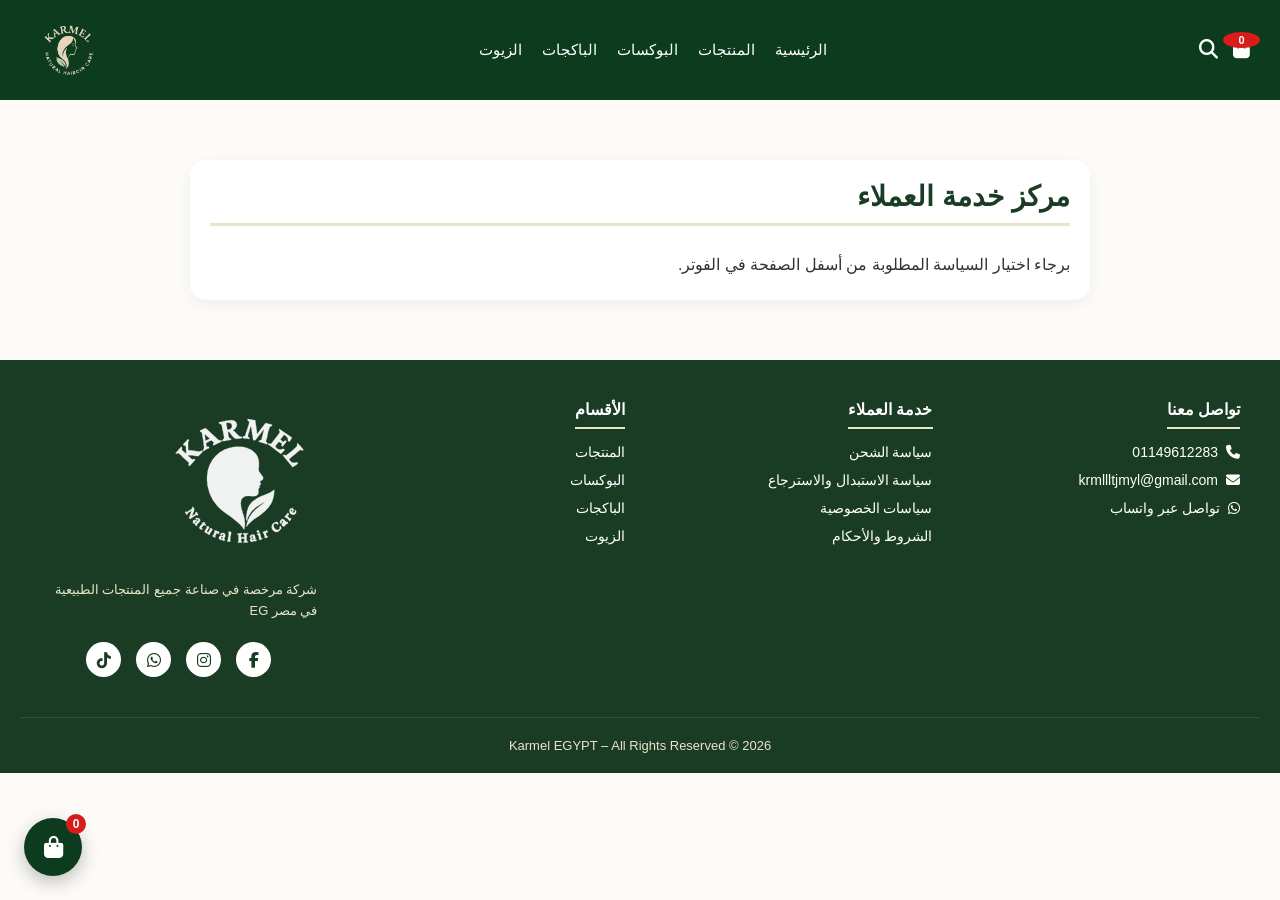
<file: policy.html>
<!DOCTYPE html>
<html lang="ar" dir="rtl">
<head>
    <meta charset="UTF-8">
    <meta name="viewport" content="width=device-width, initial-scale=1.0">
    <title>Karmel Egypt - خدمة العملاء</title>
    <link rel="stylesheet" href="style.css">
    <link rel="stylesheet" href="https://cdnjs.cloudflare.com/ajax/libs/font-awesome/6.4.0/css/all.min.css">
    <style>
        .policy-page-container {
            max-width: 900px;
            margin: 60px auto;
            padding: 20px;
            background: #ffffff;
            border-radius: 16px;
            box-shadow: 0 4px 15px rgba(0,0,0,0.05);
        }
        .policy-title {
            color: #1b3c24;
            font-size: 28px;
            border-bottom: 3px solid #eae5c8;
            padding-bottom: 10px;
            margin-bottom: 25px;
            font-weight: bold;
        }
        .policy-content {
            color: #333333;
            font-size: 16px;
            line-height: 1.8;
            text-align: justify;
        }
        .policy-content ul {
            padding-right: 20px;
            margin-top: 10px;
        }
        .policy-content li {
            margin-bottom: 10px;
        }
    </style>
</head>
<body>



    <!-- الهيدر الموحد للموقع -->
    <header class="main-header">
        <div class="header-container">
            <div class="header-icons">
                <a href="#" class="icon-link" onclick="openMiniCart(); return false;">
                    <i class="fa-solid fa-bag-shopping"></i>
                    <span id="cart-count">0</span>
                </a>
                <a href="#" class="icon-link"><i class="fa-solid fa-magnifying-glass"></i></a>
            </div>
            <nav class="nav-menu">
                <a href="index.html">الرئيسية</a>
                <a href="#" onclick="goToCategory('natural'); return false;">المنتجات</a>
                <a href="#" onclick="goToCategory('boxes'); return false;">البوكسات</a>
                <a href="#" onclick="goToCategory('packages'); return false;">الباكجات</a>
                <a href="#" onclick="goToCategory('oils'); return false;">الزيوت</a>
            </nav>
            <div class="logo">
                <img src="lo2.png" alt="Karmel Logo">
            </div>
        </div>
    </header>

    <!-- محتوى الصفحة المتغير -->
    <div class="policy-page-container">
        <h1 id="policyTitle" class="policy-title">جاري التحميل...</h1>
        <div id="policyContent" class="policy-content">
            <!-- الكلام بيتغير هنا تلقائياً بناءً على الضغطة -->
        </div>
    </div>

    <!-- الفوتر الموحد للموقع -->
<footer>
    <div class="footer-container">
        
        <!-- 1. عمود تواصل معنا -->
        <div class="footer-links-col">
            <h4>تواصل معنا</h4>
            <ul>
                <li><a href="tel:01149612283"><i class="fas fa-phone"></i> 01149612283</a></li>
                <li><a href="mailto:krmllltjmyl@gmail.com"><i class="fas fa-envelope"></i> krmllltjmyl@gmail.com</a></li>
                <li><a href="https://wa.me/201149612283" target="_blank"><i class="fab fa-whatsapp"></i> تواصل عبر واتساب</a></li>
            </ul>
        </div>

        <!-- 2. عمود خدمة العملاء -->
        <div class="footer-links-col">
            <h4>خدمة العملاء</h4>
            <ul>
                <li><a href="policy.html?page=shipping">سياسة الشحن</a></li>
                <li><a href="policy.html?page=return">سياسة الاستبدال والاسترجاع</a></li>
                <li><a href="policy.html?page=privacy">سياسات الخصوصية</a></li>
                <li><a href="policy.html?page=terms">الشروط والأحكام</a></li>
            </ul>
        </div>

        <!-- 3. عمود الأقسام -->
        <div class="footer-links-col">
            <h4>الأقسام</h4>
            <ul>
                <li><a href="#" onclick="goToCategory('natural'); return false;">المنتجات</a></li>
                <li><a href="#" onclick="goToCategory('boxes'); return false;">البوكسات</a></li>
                <li><a href="#" onclick="goToCategory('packages'); return false;">الباكجات</a></li>
                <li><a href="#" onclick="goToCategory('oils'); return false;">الزيوت</a></li>
            </ul>
        </div>

        <!-- 4. عمود اللوجو والبراند -->
        <div class="footer-brand">
            <img src="123.svg" alt="Auria Logo" class="footer-logo">
            <p class="brand-desc">شركة مرخصة في صناعة جميع المنتجات الطبيعية في مصر EG</p>
            <div class="social-icons">
                <a href="https://www.facebook.com/share/1DWKehDbgU/" target="_blank"><i class="fab fa-facebook-f"></i></a>
                <a href="https://www.instagram.com/karme_l2?utm_source=qr&igsh=MWt5ZGJwODBxN2ZiMg==" target="_blank"><i class="fab fa-instagram"></i></a>
                <a href="https://wa.me/201149612283" target="_blank"><i class="fab fa-whatsapp"></i></a>
                <a href="https://www.tiktok.com/@user13295609733877?_r=1&_t=ZS-98J0D6whopd" target="_blank"><i class="fab fa-tiktok"></i></a>
            </div>
        </div>

    </div>

    <!-- الحقوق تحت خالص -->
    <div class="footer-bottom">
        <p>Karmel EGYPT – All Rights Reserved © 2026</p>
    </div>
</footer>

    <script src="script.js"></script>

    <!-- السكريبت السحري اللي بيغير الكلام تلقائياً حسب نوع الصفحة -->
    <script>
        const policyData = {
            shipping: {
                title: "سياسة الشحن والتوصيل",
                content: `
                    <p>مرحباً بك في كرمل مصر. نحن نعمل جاهدين لتوصيل طلباتكم بأسرع وقت ممكن:</p>
                    <ul>
                        <li><strong>مدة التوصيل:</strong> يتم شحن الطلب خلال 24 إلى 48 ساعة من تأكيد الطلب، ويصلك خلال 2 إلى 5 أيام عمل حسب المحافظة.</li>
                        <li><strong>تكلفة الشحن:</strong> تظهر تكلفة الشحن الدقيقة بعد تأكيد الطلب عبر واتساب حسب عنوان التوصيل.</li>
                        <li><strong>تتبع الشحنة:</strong> بمجرد خروج طلبك للشحن، سيرسل لك مندوب الشحن رسالة أو اتصال لتنسيق موعد الاستلام.</li>
                    </ul>
                `
            },
            return: {
                title: "سياسة الاستبدال والاسترجاع",
                content: `
                    <p>رضاكم هو أولويتنا، ولأن منتجاتنا طبيعية 100% فإننا نتبع السياسة التالية:</p>
                    <ul>
                        <li><strong>فترة الاسترجاع:</strong> يحق للعميل استبدال أو استرجاع المنتج خلال 14 يوماً من تاريخ الاستلام بشرط أن يكون المنتج بحالته الأصلية، غير مستخدم، وفي عبوته المغلقة.</li>
                        <li><strong>المنتجات التالفة:</strong> إذا وصلك منتج تالف أو به خطأ، نتحمل نحن كافة تكاليف الشحن البديل دون أي رسوم إضافية عليك.</li>
                        <li><strong>طريقة الاسترجاع:</strong> تواصل معنا عبر الواتساب أو الإيميل الموضح بالفوتر لترتيب استلام المنتج المسترجع وإعادة الأموال.</li>
                    </ul>
                `
            },
            privacy: {
                title: "سياسات الخصوصية",
                content: `
                    <p>نحن في كرمل نلتزم بحماية بياناتك الشخصية لأقصى درجة:</p>
                    <ul>
                        <li><strong>البيانات التي نجمعها:</strong> نجمع فقط البيانات الضرورية لإتمام عملية الشحن والتوصيل (الاسم، رقم الهاتف، العنوان).</li>
                        <li><strong>سرية المعلومات:</strong> نتعهد بعدم مشاركة أو بيع بياناتك لأي جهة خارجية خارج نطاق شركة الشحن المسؤولة عن تسليم طلبك.</li>
                        <li><strong>أمان الطلب:</strong> يتم إرسال تفاصيل طلبك مباشرة عبر واتساب دون تخزين بيانات دفع حساسة على الموقع.</li>
                    </ul>
                `
            },
            terms: {
                title: "الشروط والأحكام",
                content: `
                    <p>باستخدامك لموقع كرمل مصر، فإنك توافق على الشروط التالية:</p>
                    <ul>
                        <li><strong>استخدام المنتجات:</strong> جميع المعلومات الواردة عن المنتجات وفوائدها وطرق استخدامها هي نصائح استرشادية للعناية الطبيعية.</li>
                        <li><strong>الأسعار والتوفر:</strong> نحتفظ بالحق في تعديل أسعار المنتجات أو تقديم عروض وخصومات في أي وقت حسب خطة البراند.</li>
                        <li><strong>حقوق الملكية:</strong> جميع الصور، الشعارات، والنصوص البرمجية الموجودة على هذا الموقع هي ملك حصري لبراند KARMEL EGYPT ولا يجوز نسخها.</li>
                    </ul>
                `
            }
        };

        document.addEventListener("DOMContentLoaded", () => {
            const urlParams = new URLSearchParams(window.location.search);
            const pageKey = urlParams.get('page');

            if (pageKey && policyData[pageKey]) {
                document.getElementById('policyTitle').innerText = policyData[pageKey].title;
                document.getElementById('policyContent').innerHTML = policyData[pageKey].content;
                document.title = `Karmel Egypt - ${policyData[pageKey].title}`;
            } else {
                document.getElementById('policyTitle').innerText = "مركز خدمة العملاء";
                document.getElementById('policyContent').innerHTML = "<p>برجاء اختيار السياسة المطلوبة من أسفل الصفحة في الفوتر.</p>";
            }
        });
    </script>
</body>
</html>
</file>
<file: style.css>
/* ==========================================================================
   1. تصفير حواف الصفحة بالكامل لمنع الفراغات الجانبية المزعجة
   ========================================================================== */
html, body {
    margin: 0 !important;
    padding: 0 !important;
    width: 100% !important;
    max-width: 100% !important;
    overflow-x: hidden; /* لمنع حدوث سكرول أفقي للموقع */
    background-color: #fdfbf7;
}

* {
    margin: 0;
    padding: 0;
    box-sizing: border-box;
    font-family: 'Segoe UI', Tahoma, Geneva, Verdana, sans-serif;
}

body {
    color: #333;
    direction: rtl; /* تفعيل الاتجاه العربي افتراضياً للموقع */
}

/* ==========================================================================
   2. تصميم الهيدر (يدعم الشريط السحاب للموبايل والمنيو العادي للكمبيوتر)
   ========================================================================== */
/* ==========================================================================
   تنسيق الهيدر المطور (الكمبيوتر) - الكلمة تحت اللوجو وليست عريضة ومزخرفة
   ========================================================================== */
.main-header {
    background-color: #0d3b1e;
    color: #ffffff;
    padding: 12px 30px; /* رجوع لارتفاع طبيعي بيتحدد من المحتوى مش رقم ثابت مبالغ فيه */
    position: sticky;
    top: 0;
    z-index: 1000;
    direction: rtl; /* لضمان الترتيب الصحيح */
}

.header-container {
    display: flex;
    justify-content: space-between;
    align-items: center;
    max-width: 1400px;
    margin: 0 auto;
}

/* تعديل حاوية اللوجو على الكمبيوتر لتصبح رأسية (الكلمة تحت اللوجو) */
.logo {
    display: flex;
    flex-direction: column; /* جعل الكلمة تحت اللوجو الدائري */
    align-items: center;    /* محاذاة الكلمة بالمنتصف تماماً تحت اللوجو */
    justify-content: center;
    gap: 0px;               /* قربنا الكلمة من اللوجو لفوق شوية */
    text-decoration: none;
}

.logo img {
    max-height: 76px; /* حجم متناسق للرص الرأسي */
    display: block;
}

/* تنسيق الكلمة تحت اللوجو للكمبيوتر (مزخرفة، مائلة، وغير عريضة/ليست بولد) */
.logo-text {
    color: #c5a880; /* لون ذهبي فاخر متناسق مع هوية البراند */
    font-size: 0.7rem; /* صغرناها شوية عن الحجم اللي كانت عليه */
    font-weight: normal; /* غير عريض (ليست بولد) بناءً على طلبك */
    font-style: italic;  /* مائل ومزخرف */
    font-family: 'Georgia', 'Times New Roman', serif; /* خط كلاسيكي مزخرف وراقي */
    letter-spacing: 1.5px; /* مسافات تباعد أنيقة بين الحروف */
    margin-top: -3px; /* رفعناها لفوق أقرب للوجو */
}


/* الأيقونات */
.header-icons {
    display: flex;
    align-items: center;
    gap: 15px;
}

.header-icons .icon-link {
    color: #ffffff;
    font-size: 1.2rem;
    text-decoration: none;
    transition: color 0.3s;
    position: relative;
    display: inline-flex;
    align-items: center;
}

.header-icons .icon-link:hover {
    color: #c5a880;
}

#cart-count {
    position: absolute;
    top: -8px;
    right: -10px;
    background-color: #ff3b30;
    color: #ffffff;
    font-size: 10px;
    font-weight: bold;
    padding: 2px 6px;
    border-radius: 50%;
    min-width: 18px;
    text-align: center;
}

/* المنيو للكمبيوتر */
.nav-menu {
    display: flex;
    gap: 20px;
    align-items: center;
}

.nav-menu a {
    color: #ffffff;
    text-decoration: none;
    font-size: 0.95rem;
    font-weight: 500;
    transition: color 0.3s;
    white-space: nowrap;
}

.nav-menu a:hover {
    color: #c5a880;
}

/* ==========================================================================
   تجاوب الموبايل (تم الحفاظ عليه تماماً كما انضبط معك)
   ========================================================================== */
@media (max-width: 768px) {
    .main-header {
        padding: 10px 15px;
        height: auto; /* الهيدر بيتفتح صفوف على الموبايل (لوجو + منيو) فمينفعش ارتفاع ثابت */
        overflow: visible;
    }

    .header-container {
        display: flex;
        justify-content: space-between;
        align-items: center;
        position: relative;
        flex-wrap: wrap;
        row-gap: 12px;
        height: auto;
    }

    /* اللوجو على اليسار في الموبايل */
    .logo {
        order: 2; 
        flex-direction: row; /* إعادة المظهر الأفقي للوجو والكلمة على الموبايل */
        gap: 0;
    }

    .logo img {
        width: 42px;
        height: auto;
    }

    /* الكلمة المزخرفة والذهبية بالمنتصف تماماً على الموبايل (عريضة ومحفوظة كما هي) */
    .logo-text {
        position: absolute;
        left: 50%;
        top: 14px;
        transform: translateX(-50%);
        color: #c5a880 !important;
        font-family: 'Georgia', 'Times New Roman', serif !important;
        font-style: italic !important;
        font-size: 1.35rem !important;
        font-weight: bold !important; /* تظل عريضة (بولد) على الموبايل لسهولة القراءة */
        letter-spacing: 2px !important;
        text-shadow: 1px 1px 2px rgba(0,0,0,0.2);
    }

    /* الأيقونات على اليمين في الموبايل */
    .header-icons {
        order: 1;
        gap: 15px;
    }

    /* المنيو السحاب الأفقي */
    .nav-menu {
        order: 3;
        width: 100% !important;
        display: flex !important;
        flex-direction: row !important;
        position: static !important;
        overflow-x: auto !important;
        white-space: nowrap !important;
        gap: 15px !important;
        padding: 10px 5px 3px 5px !important;
        border-top: 1px solid rgba(255, 255, 255, 0.1) !important;
        background-color: transparent !important;
        box-shadow: none !important;
        z-index: auto !important;
        scrollbar-width: none !important;
    }

    .nav-menu::-webkit-scrollbar {
        display: none !important;
    }

    .nav-menu a {
        font-size: 13px !important;
        padding: 4px 8px !important;
        flex: 0 0 auto !important;
        color: #ffffff !important;
        border-bottom: none !important;
    }
}

/* ميديا كويري الشاشات الكبيرة */
@media (min-width: 769px) {
    .nav-menu { 
        display: flex !important; 
        flex-direction: row !important; 
        position: static !important;
        background-color: transparent !important;
        width: auto !important;
        padding: 0 !important;
    }
}

/* ==========================================================================
   3. تصميم قسم الكروت والأقسام (الكمبيوتر)
   ========================================================================== */
.categories-section {
    padding: 60px 0;
    max-width: 1000px;
    margin: 0 auto;
    width: 75%;
}

.grid-container {
    display: grid;
    grid-template-columns: repeat(4, 1fr);
    gap: 20px;
}

/* الكروت وتأثيراتها */
.category-card {
    position: relative;
    border-radius: 20px;
    overflow: hidden;
    cursor: pointer;
    box-shadow: 0 10px 20px rgba(0,0,0,0.05);
    transition: transform 0.3s ease, box-shadow 0.3s ease;
    height: 380px; 
    flex: 1; /* يدعم حاوية السلايدر flex */
    min-width: 0;
}

.category-card:hover {
    transform: translateY(-8px);
    box-shadow: 0 15px 30px rgba(0,0,0,0.15);
}

.category-card img {
    width: 100%;
    height: 100%;
    object-fit: cover;
    display: block;
}

/* النص والزرار فوق الكارت */
.card-overlay {
    position: absolute;
    top: 0;
    left: 0;
    width: 100%;
    height: 100%;
    display: flex;
    flex-direction: column;
    justify-content: space-between;
    padding: 30px 20px;
    background: linear-gradient(to bottom, rgba(0,0,0,0.1), rgba(0,0,0,0.4));
    align-items: center;
}

.card-overlay h2 {
    color: #ffffff;
    font-size: 1.5rem; 
    text-shadow: 2px 2px 4px rgba(0,0,0,0.5);
    text-align: center;
    margin-top: 20px;
}

.card-btn {
    background-color: #0d3b1e;
    color: #ffffff;
    border: none;
    padding: 10px 20px; 
    border-radius: 25px;
    font-size: 0.95rem;
    font-weight: bold;
    cursor: pointer;
    box-shadow: 0 4px 10px rgba(0,0,0,0.2);
    transition: background-color 0.3s, transform 0.2s;
    width: 85%;
}

.category-card:hover .card-btn {
    background-color: #16532d;
    transform: scale(1.05);
}

/* ==========================================================================
   4. ستايل البانر الإعلاني الرئيسي (الكمبيوتر)
   ========================================================================== */
.hero-banner-section {
    padding-top: 30px;
    max-width: 1000px;
    margin: 0 auto;
    width: 75%;
}

.banner-container {
    position: relative;
    width: 100%;
    height: 420px;
    border-radius: 20px;
    overflow: hidden;
    box-shadow: 0 10px 25px rgba(0,0,0,0.05);
}

.banner-img {
    width: 100%;
    height: 100%;
    object-fit: cover;
    display: block;
}

/* ==========================================================================
   5. ستايل أقسام المنتجات، الزيوت والبوكسات (الكمبيوتر)
   ========================================================================== */
.home-oils-section, 
.home-boxes-section {
    padding: 40px 0 60px 0;
    max-width: 1000px;
    margin: 0 auto;
    width: 75%;
}

.home-boxes-section {
    padding: 20px 0 60px 0;
}

.section-main-title {
    text-align: center;
    color: #0d3b1e;
    font-size: 1.6rem;
    font-weight: bold;
    margin: 0 auto 35px auto;
    position: relative;
    width: fit-content;
    padding: 10px 35px;
    border: 2px solid #0d3b1e;
    border-radius: 30px;
}

/* تم ضبط كلاسات الـ Grid لسنترة المنتجات في المنتصف تماماً وتلافي الانحياز لليمين */
.oils-grid-container, 
.boxes-grid-container {
    display: grid;
    grid-template-columns: repeat(4, 1fr);
    gap: 20px;
    justify-content: center; /* سنترة الحاوية */
    justify-items: center;   /* سنترة الكروت داخل الشبكة */
}

/* كارت المنتج الرئيسي */
.home-product-card {
    background-color: #ece6d3;
    border-radius: 18px;
    overflow: hidden;
    position: relative;
    box-shadow: 0 5px 15px rgba(0,0,0,0.02);
    display: flex;
    flex-direction: column;
    align-items: center;
    padding: 10px 10px 15px 10px; /* حشو من فوق كمان عشان زوايا الصورة الدائرية تبان واضحة على كل الجوانب */
    cursor: pointer;
    transition: transform 0.3s ease;
    flex: 0 0 calc(25% - 15px); 
    min-width: 240px;
    box-sizing: border-box;
    margin: 0 auto; /* سنترة ذاتية للكارت */
    height: 100%; /* الكارت ياخد نفس ارتفاع باقي كروت الصف/السلايدر */
}

.home-product-card:hover {
    transform: translateY(-5px);
}

.home-discount-badge {
    position: absolute;
    top: 12px;
    left: 12px;
    background-color: #fff;
    color: #0d3b1e;
    border: 1px solid #0d3b1e;
    padding: 4px 10px;
    border-radius: 20px;
    font-size: 0.8rem;
    font-weight: bold;
    z-index: 2;
}

/* تم تعديل صورة المنتجات لضمان ظهور الزجاجات كاملة دون أي قص للغطاء أو الأطراف */
.home-product-image {
    width: 100%;
    height: 300px;
    object-fit: contain; /* تم التعديل من cover إلى contain لمنع القص */
    padding: 4px; /* حشو داخلي بسيط لحماية أبعاد الزجاجات */
    background-color: #ece6d3; /* مطابقة لون خلفية الصورة مع الكارت */
    border-radius: 30px; /* حواف دائرية واضحة للصورة نفسها، أوضح من حواف الكارت */
}

.home-product-info {
    text-align: center;
    padding: 15px 10px 0 10px;
    width: 100%;
    display: flex;
    flex-direction: column;
    flex: 1; /* يملأ المساحة المتبقية في الكارت مهما اختلف طول الاسم أو السعر */
}

.home-product-name {
    font-size: 1.05rem;
    color: #0d3b1e;
    margin-bottom: 10px;
    font-weight: bold;
    min-height: 2.6rem; /* تحجز مساحة سطرين دايماً، سواء كان الاسم سطر أو سطرين، عشان يبدأ السعر والزرار من نفس المكان في كل الكروت */
    display: flex;
    align-items: center;
    justify-content: center;
    line-height: 1.25;
}

.home-product-prices {
    display: flex;
    justify-content: center;
    align-items: center;
    gap: 10px;
    margin-bottom: 12px;
}

.home-old-price {
    color: #999;
    text-decoration: line-through;
    font-size: 0.85rem;
}

.home-new-price {
    color: #0d3b1e;
    font-weight: bold;
    font-size: 1.15rem;
}

.home-add-btn {
    background-color: #0d3b1e;
    color: #fff;
    border: none;
    padding: 9px 20px;
    border-radius: 20px;
    font-size: 0.9rem;
    font-weight: bold;
    cursor: pointer;
    width: 85%;
    transition: background-color 0.3s;
}

.home-add-btn:hover {
    background-color: #16532d;
}

/* ==========================================================================
   6. تنسيق قسم السلايدر العام للزيوت والمنتجات (الكمبيوتر)
   ========================================================================== */
.home-slider-section {
    padding: 30px 0;
    max-width: 1100px;
    margin: 0 auto;
    width: 85%;
    position: relative;
}

.slider-wrapper {
    position: relative;
    display: flex;
    align-items: center;
}

.slider-container {
    display: flex;
    gap: 20px;
    overflow-x: auto;
    scroll-behavior: smooth;
    padding: 15px 5px;
    width: 100%;
    scrollbar-width: none; 
}

.slider-container::-webkit-scrollbar {
    display: none; 
}

.slider-arrow {
    position: absolute;
    top: 50%;
    transform: translateY(-50%);
    background-color: rgba(13, 59, 30, 0.85);
    color: #ffffff;
    border: none;
    width: 40px;
    height: 40px;
    border-radius: 50%;
    font-size: 18px;
    cursor: pointer;
    z-index: 10;
    display: flex;
    align-items: center;
    justify-content: center;
    transition: all 0.3s ease;
    box-shadow: 0 4px 8px rgba(0,0,0,0.15);
}

.slider-arrow:hover {
    background-color: #0d3b1e;
    transform: translateY(-50%) scale(1.1);
}

.prev-btn { right: -50px; }
.next-btn { left: -50px; }

/* ==========================================================================
   7. سلايدر الأقسام
   ========================================================================== */
.categories-slider-container {
    display: flex;
    gap: 20px;
    width: 100%;
    scroll-behavior: smooth;
}

/* ==========================================================================
   8. قسم المنتجات الطبيعية (شعر صحي وطبيعي)
   ========================================================================== */
/* ==========================================================================
   8. قسم المنتجات الطبيعية لشعر صحي وطبيعي (الكمبيوتر)
   ========================================================================== */
.natural-section {
    padding: 40px 0;
    text-align: center;
}

.natural-section .section-title {
    color: #0d3b1e;
    font-size: 1.6rem;
    font-weight: bold;
    margin: 0 auto 35px auto;
    position: relative;
    width: fit-content;
    padding: 10px 35px;
    border: 2px solid #0d3b1e;
    border-radius: 30px;
}

.natural-slider-container {
    position: relative;
    display: flex;
    align-items: center;
    justify-content: center;
    width: 85%;
    max-width: 1100px;
    margin: 0 auto;
}

.natural-slider-wrapper {
    display: flex;
    gap: 20px;
    overflow-x: auto;
    scroll-behavior: smooth;
    padding: 20px 10px;
    width: 100%;
    align-items: stretch; /* كل الكروت في نفس ارتفاع بعض */
    scrollbar-width: none;
}

.natural-slider-wrapper::-webkit-scrollbar {
    display: none;
}

/* الكروت وتنسيق الخلفية المتطابقة */
.natural-card {
    flex: 0 0 auto;
    width: 230px;
    background-color: #ece6d3; /* توحيد لون الخلفية مع كروت المنتجات */
    border-radius: 16px;
    padding: 10px 15px 15px 15px;
    text-align: center;
    display: flex;
    flex-direction: column;
    align-items: center;
    justify-content: flex-start;
    position: relative;
    box-shadow: 0 4px 10px rgba(0, 0, 0, 0.03);
    cursor: pointer;
    transition: transform 0.3s ease;
    box-sizing: border-box;
    height: 100%; /* الكارت ياخد نفس ارتفاع باقي كروت الصف، فالزرار يفضل في نفس المكان دايماً */
}

.natural-card:hover {
    transform: translateY(-5px);
}

.natural-badge {
    position: absolute;
    top: 12px;
    left: 12px;
    background-color: #ffffff;
    color: #1b3c24;
    padding: 4px 10px;
    border-radius: 20px;
    font-size: 11px;
    font-weight: bold;
    border: 1px solid #1b3c24;
    z-index: 2;
}

/* صندوق الصورة تم تعديله لـ cover مع توحيد الارتفاع لـ 220px ليطابق كروت المنتجات بالملّي */
.natural-img-box {
    width: 100%;
    height: 220px; /* توحيد الارتفاع لمنع الاختلافات البصرية */
    display: block;
    overflow: hidden;
    border-radius: 24px; /* حواف دائرية أوضح للصورة نفسها */
    margin-bottom: 12px;
}

.natural-img-box img {
    width: 100%;
    height: 100%;
    object-fit: cover; /* التعديل لـ cover لتوحيد المقاسات وإلغاء الفراغات الجانبية وتناسق شكل الصور */
    border-radius: 24px; /* حواف دائرية مطابقة للصندوق نفسه */
}

.natural-title {
    font-size: 16px;
    color: #1b3c24;
    margin: 8px 0;
    font-weight: bold;
    min-height: 2.6em; /* تحجز مساحة سطرين دايماً، عشان السعر والزرار يبدأوا من نفس المكان في كل الكروت */
    display: flex;
    align-items: center;
    justify-content: center;
    line-height: 1.25;
}

.natural-price-box {
    margin-bottom: 12px;
}

.nat-new-price {
    font-weight: bold;
    color: #1b3c24;
    font-size: 16px;
    margin-left: 6px;
}

.nat-old-price {
    text-decoration: line-through;
    color: #888;
    font-size: 12px;
}

.natural-btn {
    background-color: #1b3c24;
    color: #ffffff;
    border: none;
    padding: 10px 0;
    border-radius: 25px;
    width: 100%;
    cursor: pointer;
    font-size: 14px;
    font-weight: bold;
    transition: background 0.2s;
}

.natural-btn:hover {
    background-color: #142d1b;
}

/* أسهم سلايدر المنتجات الطبيعية - بنفس شكل أسهم باقي السلايدرات */
.natural-arrow-btn {
    position: absolute;
    top: 50%;
    transform: translateY(-50%);
    background-color: rgba(13, 59, 30, 0.85);
    color: #ffffff;
    border: none;
    width: 40px;
    height: 40px;
    border-radius: 50%;
    font-size: 18px;
    cursor: pointer;
    z-index: 10;
    display: flex;
    align-items: center;
    justify-content: center;
    transition: all 0.3s ease;
    box-shadow: 0 4px 8px rgba(0,0,0,0.15);
}

.natural-arrow-btn:hover {
    background-color: #0d3b1e;
    transform: translateY(-50%) scale(1.1);
}

.natural-arrow-btn.right-arrow { right: -50px; }
.natural-arrow-btn.left-arrow { left: -50px; }

/* ==========================================================================
   9. تنسيق الفوتر (Footer Style)
   ========================================================================== */
/* ==========================================================================
   تنسيق الفوتر بالكامل (Footer Style)
   ========================================================================== */
footer {
    background-color: #1b3c24;
    color: #ffffff;
    padding: 40px 20px 20px 20px;
    font-family: sans-serif;
    direction: rtl;
}

.footer-container {
    display: flex;
    justify-content: space-between;
    align-items: flex-start;
    max-width: 1200px;
    margin: 0 auto;
    flex-wrap: wrap;
    gap: 30px;
}

.footer-brand {
    flex: 1;
    min-width: 250px;
    text-align: right; /* محاذاة النص لليمين على الكمبيوتر */
}

.footer-logo {
    max-width: 150px;
    margin-bottom: 15px;
}

.brand-desc {
    font-size: 13px;
    color: #eae5c8;
    line-height: 1.6;
    margin-bottom: 20px;
}

.footer-links-col {
    flex: 1;
    min-width: 180px;
}

.footer-links-col h4 {
    font-size: 16px;
    border-bottom: 2px solid #eae5c8;
    padding-bottom: 8px;
    margin-bottom: 15px;
    display: inline-block;
    color: #ffffff;
}

.footer-links-col ul {
    list-style: none;
    padding: 0;
    margin: 0;
}

.footer-links-col ul li {
    margin-bottom: 12px;
}

.footer-links-col ul li a {
    color: #ffffff;
    text-decoration: none;
    font-size: 14px;
    transition: color 0.2s;
    display: flex;
    align-items: center;
    gap: 8px;
}

.footer-links-col ul li a:hover {
    color: #eae5c8;
}

.social-icons {
    display: flex;
    justify-content: center;
    gap: 15px;
    margin-top: 15px;
}

.social-icons a {
    color: #1b3c24;
    background-color: #ffffff;
    width: 35px;
    height: 35px;
    border-radius: 50%;
    display: flex;
    align-items: center;
    justify-content: center;
    text-decoration: none;
    transition: background 0.2s, color 0.2s;
}

.social-icons a:hover {
    background-color: #eae5c8;
    color: #1b3c24;
}

.footer-bottom {
    text-align: center;
    margin-top: 40px;
    padding-top: 20px;
    border-top: 1px solid rgba(255, 255, 255, 0.1);
}

.footer-bottom p {
    font-size: 13px;
    color: #eae5c8;
    margin: 0;
}

/* ==========================================================================
   تجاوب الفوتر بالكامل من منظور شاشات الموبايل (768px and down)
   ========================================================================== */
@media (max-width: 768px) {
    footer {
        padding: 35px 15px 15px 15px; /* تقليص مسافات الحشو لتناسب شاشات الفون */
    }

    .footer-container {
        flex-direction: column;
        align-items: center;
        text-align: center; /* سنترة النصوص بالكامل */
        gap: 35px; /* تباعد رأسي منسق ومريح بين الأقسام */
    }

    .footer-brand {
        text-align: center;
        width: 100%;
    }

    .footer-logo {
        margin: 0 auto 15px auto; /* سنترة اللوجو في منتصف شاشة الموبايل تماماً */
    }

    .footer-links-col {
        width: 100%;
        text-align: center;
    }

    /* سنترة الخط البيج الصغير الموجود تحت عناوين الأقسام بالمنتصف */
    .footer-links-col h4 {
        display: block;
        width: fit-content;
        margin: 0 auto 15px auto; 
    }

    /* سنترة الأيقونات بجانب النصوص (أيقونة التليفون والإيميل) بالمنتصف تماماً ككتلة واحدة */
    .footer-links-col ul li a {
        justify-content: center; /* تضمن عدم انحياز الأيقونات لليمين أو اليسار وتوسيطها */
    }
}
/* ==========================================================================
   10. تنسيق زر إضافة للسلة (المنفصل)
   ========================================================================== */
.cart-add-btn {
    background-color: #0d3b1e;
    color: #ffffff;
    border: none;
    padding: 10px 20px;
    font-size: 14px;
    font-weight: bold;
    border-radius: 5px;
    cursor: pointer;
    transition: all 0.3s ease;
    width: 100%;
    margin-top: 10px;
    display: flex;
    justify-content: center;
    align-items: center;
    gap: 8px;
}

/* داخل كروت المنتج المرنة، الزرار يتثبت دايمًا في الآخر مهما اختلف طول الاسم أو السعر فوقه */
.home-product-info .cart-add-btn,
.natural-card .cart-add-btn {
    margin-top: auto;
}

.cart-add-btn:hover {
    background-color: #1a6f3a;
    box-shadow: 0 4px 8px rgba(0,0,0,0.2);
    transform: translateY(-2px);
}

.cart-add-btn:active {
    transform: translateY(0);
}

/* ==========================================================================
   11. شاشات التابلت والمتوسطة (Media Queries 1024px)
   ========================================================================== */
@media (max-width: 1024px) {
    .grid-container {
        grid-template-columns: repeat(2, 1fr);
    }
}

/* ==========================================================================
   12. شاشات الموبايل (تحويل كافة أقسام المنتجات لسلايدرات سحب أفقية)
   ========================================================================== */
@media (max-width: 900px) {
    /* جعل أقسام الأقسام تلتصق تماماً بحافة الشاشة عند السحب */
    .categories-section {
        width: 100% !important;
        margin: 0 !important;
        padding: 30px 0 !important;
        overflow: hidden;
    }

    .categories-slider-container {
        display: grid !important;
        grid-template-columns: repeat(2, 1fr);
        overflow-x: visible;
        overflow-y: visible;
        padding: 10px 15px 15px 15px !important; 
        scrollbar-width: none;
    }

    .categories-slider-container::-webkit-scrollbar {
        display: none;
    }

    .category-card {
        flex: none !important;
        width: 100%;
        min-width: 0;
        height: 260px;
    }

    /* جعل أقسام المنتجات (الزيوت والبوكسات) والبانر تلتصق بالحافة */
    .hero-banner-section, 
    .home-oils-section, 
    .home-boxes-section {
        width: 100% !important;
        margin: 0 !important;
        padding: 0 !important; /* شيلنا الـ 20px عشان مايبقاش فيه فراغ فوق وتحت البانر */
    }
    
    .banner-container {
        height: auto;
        aspect-ratio: 2.357 / 1; /* نفس نسبة صور البانرات الفعلية (بانر زيوت / بانر الباكدجات) */
        border-radius: 0; /* من غير حواف دائرية عشان يبقى ملتصق بحافة الشاشة تماماً */
        background-color: #0d3b1e;
    }

    .banner-img {
        object-fit: cover; /* الصورة تملى الكارت بالكامل من غير فراغ (بديل عن contain) */
    }

    /* تحويل شبكات المنتجات (الزيوت والبوكسات) إلى سلايدر سحب أفقي ممتاز */
    .oils-grid-container, 
    .boxes-grid-container {
        display: flex !important; /* تحويل من شبكة عمودية إلى شريط أفقي */
        flex-direction: row !important;
        overflow-x: auto !important; /* تفعيل السحب */
        padding: 10px 15px 20px 15px !important; /* حشو داخلي للسنترة يميناً ويساراً */
        gap: 15px !important;
        scrollbar-width: none !important;
        width: 100% !important;
    }

    .oils-grid-container::-webkit-scrollbar,
    .boxes-grid-container::-webkit-scrollbar {
        display: none !important;
    }

    /* حماية الكروت من الانكماش والتمطيط وضبط أبعادها الطبيعية */
    .oils-grid-container .home-product-card,
    .boxes-grid-container .home-product-card {
        flex: 0 0 250px !important; /* عرض ثابت ومتناسق لكل كارت في السحب */
        min-width: 250px !important;
        box-sizing: border-box;
    }

    /* نفس ضبط عرض الكارت لسلايدر الباكدجات عشان يفضل متسق مع الزيوت والبوكسات */
    .home-slider-section .home-product-card {
        flex: 0 0 250px !important;
        min-width: 250px !important;
        box-sizing: border-box;
    }

    /* الحفاظ على جودة وأبعاد صور المنتجات في وضع السحب للموبايل */
    .home-product-image {
        width: 100%;
        height: 260px; 
        object-fit: contain; /* تغييرها لـ contain لحماية الأبعاد في وضع السحاب للموبايل */
        padding: 4px;
    }

    /* تمديد السلايدرات الأخرى للشاشة بالكامل */
    .home-slider-section {
        width: 100% !important;
        margin: 0 !important;
        padding: 10px 0 20px 0 !important; /* تقليل المسافة اللي فوق العنوان مباشرة بعد البانر */
    }

    /* تصغير عنوان القسم وبرواز أصغر يناسب شاشة الموبايل */
    .section-main-title,
    .natural-section .section-title {
        font-size: 1.1rem;
        padding: 6px 20px;
        margin: 0 auto 18px auto;
        border-width: 1.5px;
    }

    .natural-section {
        padding: 20px 0 !important;
    }

    .slider-container {
        padding: 10px 15px !important;
    }

    /* نفس المعاملة للسلايدر بتاع المنتجات الطبيعية عشان الحواف تتوحد مع الباقي */
    .natural-slider-container {
        width: 100% !important;
        margin: 0 !important;
    }

    .natural-slider-wrapper {
        padding: 10px 15px !important;
    }

    .slider-arrow {
        display: none;
    }

    .natural-arrow-btn {
        display: none;
    }
}

/* ==========================================================================
   13. شاشات الهواتف المحمولة وتجاوب الهيدر وشريط المنيو السحاب (768px and down)
   ========================================================================== */
@media (max-width: 768px) {
    .main-header {
        padding: 10px 15px;
        height: auto; /* الهيدر بيتفتح صفوف على الموبايل (لوجو + منيو) فمينفعش ارتفاع ثابت */
        overflow: visible;
    }

    .header-container {
        flex-wrap: wrap;
        row-gap: 12px;
        justify-content: space-between;
        align-items: center;
        height: auto;
    }

    .logo img {
        width: 70px;
        height: auto;
    }

    .logo {
        order: 1;
    }

    .header-icons {
        order: 2;
        gap: 15px;
    }

    .nav-menu {
        order: 3;
        width: 100% !important;
        display: flex !important;
        flex-direction: row !important;
        position: static !important;
        overflow-x: auto !important;
        white-space: nowrap !important;
        gap: 15px !important;
        padding: 10px 5px 3px 5px !important;
        border-top: 1px solid rgba(255, 255, 255, 0.1) !important;
        background-color: transparent !important;
        box-shadow: none !important;
        z-index: auto !important;
        scrollbar-width: none !important;
    }

    .nav-menu::-webkit-scrollbar {
        display: none !important;
    }

    .nav-menu a {
        font-size: 13px !important;
        padding: 4px 8px !important;
        flex: 0 0 auto !important;
        color: #ffffff !important;
        border-bottom: none !important;
        text-align: center !important;
    }

    /* الفوتر للموبايل */
    .footer-container {
        flex-direction: column;
        text-align: center;
    }
    
    .footer-links-col h4 {
        display: block;
        width: fit-content;
        margin: 0 auto 15px auto;
    }
    
    .footer-links-col ul li a {
        justify-content: center;
    }
}

/* ==========================================================================
   14. شاشات الموبايل الصغيرة جداً (600px and down)
   ========================================================================== */

/* ==========================================================================
   15. ميديا كويري الشاشات الكبيرة (تثبيت المنيو الأفقي للكمبيوتر)
   ========================================================================== */
@media (min-width: 769px) {
    .nav-menu { 
        display: flex !important; 
        flex-direction: row !important; 
        position: static !important;
        background-color: transparent !important;
        width: auto !important;
        padding: 0 !important;
    }
}

/* ==========================================================================
   16. إعادة تنظيم الفوتر على الموبايل فقط (بدون أي تغيير في HTML)
   الترتيب الجديد: اللوجو والوصف والسوشيال فوق، تحته عمودين جنب بعض
   (خدمة العملاء | الأقسام)، وتحتهم قسم "تواصل معنا" بعرض كامل.
   نستخدم order + flex-wrap لإعادة الترتيب بصرياً فقط دون المساس بالكمبيوتر.
   ========================================================================== */
@media (max-width: 768px) {
    .footer-container {
        display: flex;
        flex-direction: row;
        flex-wrap: wrap;
        align-items: flex-start;
        text-align: center;
        gap: 25px 0;
    }

    /* 1) اللوجو + الوصف + السوشيال ميديا: أول عنصر، بعرض كامل */
    .footer-brand {
        order: 1;
        width: 100%;
        text-align: center;
    }

    /* بالترتيب في HTML: أول عمود = تواصل معنا، تاني عمود = خدمة العملاء، تالت عمود = الأقسام */

    /* 2) عمودين جنب بعض: خدمة العملاء (يمين) والأقسام (شمال) */
    .footer-links-col:nth-of-type(2),
    .footer-links-col:nth-of-type(3) {
        order: 2;
        width: 50%;
        text-align: right;
        box-sizing: border-box;
        padding: 0 12px;
    }

    .footer-links-col:nth-of-type(2) h4,
    .footer-links-col:nth-of-type(3) h4 {
        margin: 0 0 15px 0;
        display: block;
        width: fit-content;
    }

    .footer-links-col:nth-of-type(2) ul li a,
    .footer-links-col:nth-of-type(3) ul li a {
        justify-content: flex-start;
    }

    /* 3) قسم "تواصل معنا": بعرض كامل تحت العمودين */
    .footer-links-col:nth-of-type(1) {
        order: 3;
        width: 100%;
        text-align: right;
        padding: 0 20px;
        box-sizing: border-box;
    }

    .footer-links-col:nth-of-type(1) h4 {
        margin: 0 0 15px 0;
        display: block;
        width: fit-content;
    }

    .footer-links-col:nth-of-type(1) ul li a {
        justify-content: space-between;
    }

    .footer-bottom {
        order: 4;
        width: 100%;
    }
}

/* ==========================================================================
   زر اشتر الآن (تحت زر إضافة للسلة في كل الكروت)
   ========================================================================== */
.cart-add-btn.buy-now-btn {
    background-color: #c5a880;
    color: #0d3b1e;
    margin-top: 8px;
}

.home-product-info .cart-add-btn.buy-now-btn,
.natural-card .cart-add-btn.buy-now-btn {
    margin-top: 8px;
}

.cart-add-btn.buy-now-btn:hover {
    background-color: #b8996c;
}

/* ==========================================================================
   توحيد شكل كروت المنتجات في الموقع كله (الرئيسية = جوه الأقسام)
   - نفس الأبعاد والخطوط والأزرار في كل مكان
   - height:100% كانت بتمنع الكروت من التمدد جوه السلايدر، فالكارت اللي فيه زرار واحد
     ("سيتوفر قريباً") كان بيطلع أقصر من اللي حواليه. دلوقتي كل كروت الصف بنفس الطول
   ========================================================================== */
.home-product-card,
.natural-card {
    background-color: #ece6d3;
    border-radius: 20px;
    box-shadow: 0 5px 15px rgba(0, 0, 0, 0.03);
    padding: 10px 10px 15px 10px;
    display: flex;
    flex-direction: column;
    align-items: center;
    justify-content: flex-start;
    height: auto;
    align-self: stretch;
    box-sizing: border-box;
}

.natural-card {
    width: 240px;
}

/* شارة الخصم */
.home-discount-badge,
.natural-badge {
    top: 12px;
    left: 12px;
    background-color: #fff;
    color: #0d3b1e;
    border: 1px solid #0d3b1e;
    padding: 4px 10px;
    border-radius: 20px;
    font-size: 0.8rem;
    font-weight: bold;
    z-index: 5;
}

/* الصورة: مربعة بالكامل بدون قص */
.home-product-image {
    width: 100%;
    height: auto;
    aspect-ratio: 1 / 1;
    object-fit: contain;
    padding: 10px;
    background-color: #ece6d3;
    border-radius: 20px;
    box-sizing: border-box;
}

.natural-img-box {
    width: 100%;
    height: auto;
    aspect-ratio: 1 / 1;
    margin-bottom: 0;
    background-color: #ece6d3;
    border-radius: 20px;
    overflow: hidden;
}

.natural-img-box img {
    width: 100%;
    height: 100%;
    object-fit: contain;
    padding: 10px;
    box-sizing: border-box;
    border-radius: 20px;
}

/* الاسم والسعر */
.home-product-info {
    padding: 15px 10px;
}

.home-product-name,
.natural-title {
    font-size: 1.1rem;
    font-weight: 600;
    color: #0d3b1e;
    line-height: 1.25;
    min-height: 2.75rem; /* مساحة سطرين دايماً عشان السعر والأزرار يبدأوا من نفس المكان */
    margin: 0 0 10px 0;
    display: flex;
    align-items: center;
    justify-content: center;
}

.natural-title {
    width: 100%;
    margin-top: 15px;
    padding: 0 10px;
    box-sizing: border-box;
}

.home-product-prices,
.natural-price-box {
    display: flex;
    justify-content: center;
    align-items: center;
    gap: 10px;
    margin-bottom: 15px;
}

.natural-price-box {
    flex-direction: row-reverse; /* السعر القديم يمين والجديد شماله، زي باقي الكروت */
}

.home-old-price,
.nat-old-price {
    color: #999;
    text-decoration: line-through;
    font-size: 0.9rem;
}

.home-new-price,
.nat-new-price {
    color: #0d3b1e;
    font-weight: bold;
    font-size: 1.2rem;
    margin: 0;
}

/* الأزرار: نفس شكل أزرار الأقسام (بيضاوي، 85% من العرض، في النص) */
.home-product-info .cart-add-btn,
.natural-card .cart-add-btn {
    width: 85%;
    align-self: center;
    padding: 10px 25px;
    border-radius: 20px;
    font-size: 0.95rem;
    font-weight: normal;
}

.home-product-info .cart-add-btn.buy-now-btn,
.natural-card .cart-add-btn.buy-now-btn {
    margin-top: 8px;
}

@media (max-width: 900px) {
    .natural-card {
        width: 250px;
    }
}

/* ==========================================================================
   نافذة البحث في المنتجات
   ========================================================================== */
#site-search-overlay {
    position: fixed;
    inset: 0;
    background: rgba(13, 59, 30, 0.55);
    z-index: 10000;
    display: none;
    justify-content: center;
    align-items: flex-start;
    padding: 70px 15px 15px;
    box-sizing: border-box;
}

#site-search-overlay.open {
    display: flex;
}

.site-search-panel {
    background: #fcfaf6;
    width: 100%;
    max-width: 560px;
    max-height: calc(100vh - 100px);
    border-radius: 18px;
    box-shadow: 0 10px 40px rgba(0, 0, 0, 0.25);
    display: flex;
    flex-direction: column;
    overflow: hidden;
    direction: rtl;
}

.site-search-bar {
    display: flex;
    align-items: center;
    gap: 10px;
    padding: 14px 18px;
    border-bottom: 1px solid #e6dfcb;
    color: #0d3b1e;
}

.site-search-bar input {
    flex: 1;
    border: none;
    outline: none;
    background: transparent;
    font-size: 1.05rem;
    font-family: inherit;
    color: #0d3b1e;
    min-width: 0;
}

.site-search-close {
    background: none;
    border: none;
    font-size: 1.8rem;
    line-height: 1;
    color: #0d3b1e;
    cursor: pointer;
    padding: 0 4px;
}

.site-search-results {
    overflow-y: auto;
    padding: 8px;
}

.site-search-hint {
    text-align: center;
    color: #888;
    padding: 25px 10px;
    margin: 0;
    font-size: 0.95rem;
}

.site-search-item {
    display: flex;
    align-items: center;
    gap: 12px;
    padding: 10px;
    border-radius: 12px;
    text-decoration: none;
    color: #0d3b1e;
    transition: background 0.2s;
}

.site-search-item:hover {
    background: #ece6d3;
}

.site-search-item img {
    width: 56px;
    height: 56px;
    object-fit: contain;
    background: #ece6d3;
    border-radius: 10px;
    flex-shrink: 0;
}

.site-search-item-info {
    flex: 1;
    display: flex;
    flex-direction: column;
    gap: 3px;
    min-width: 0;
}

.site-search-item-name {
    font-weight: 600;
    font-size: 1rem;
}

.site-search-item-meta {
    font-size: 0.8rem;
    color: #888;
}

.site-search-item-price {
    font-weight: bold;
    font-size: 0.95rem;
    white-space: nowrap;
}

.site-search-bar input::-webkit-search-cancel-button {
    -webkit-appearance: none;
    display: none;
}

/* ==========================================================================
   تكبير صورة المنتج جوه الكارت (حشو أقل حواليها + ارتفاع أكبر شوية)
   ========================================================================== */
.home-product-card,
.natural-card {
    padding: 8px 8px 15px 8px;
}

.home-product-image {
    padding: 0;
    aspect-ratio: 1 / 1.1;
}

.natural-img-box {
    aspect-ratio: 1 / 1.1;
}

.natural-img-box img {
    padding: 0;
}

/* الصورة تملا مساحتها بالكامل في كل الكروت (من غير فراغات بيج حواليها) */
.home-product-image {
    object-fit: cover;
    object-position: center;
}

.natural-img-box img {
    object-fit: cover;
    object-position: center;
}
</file>
